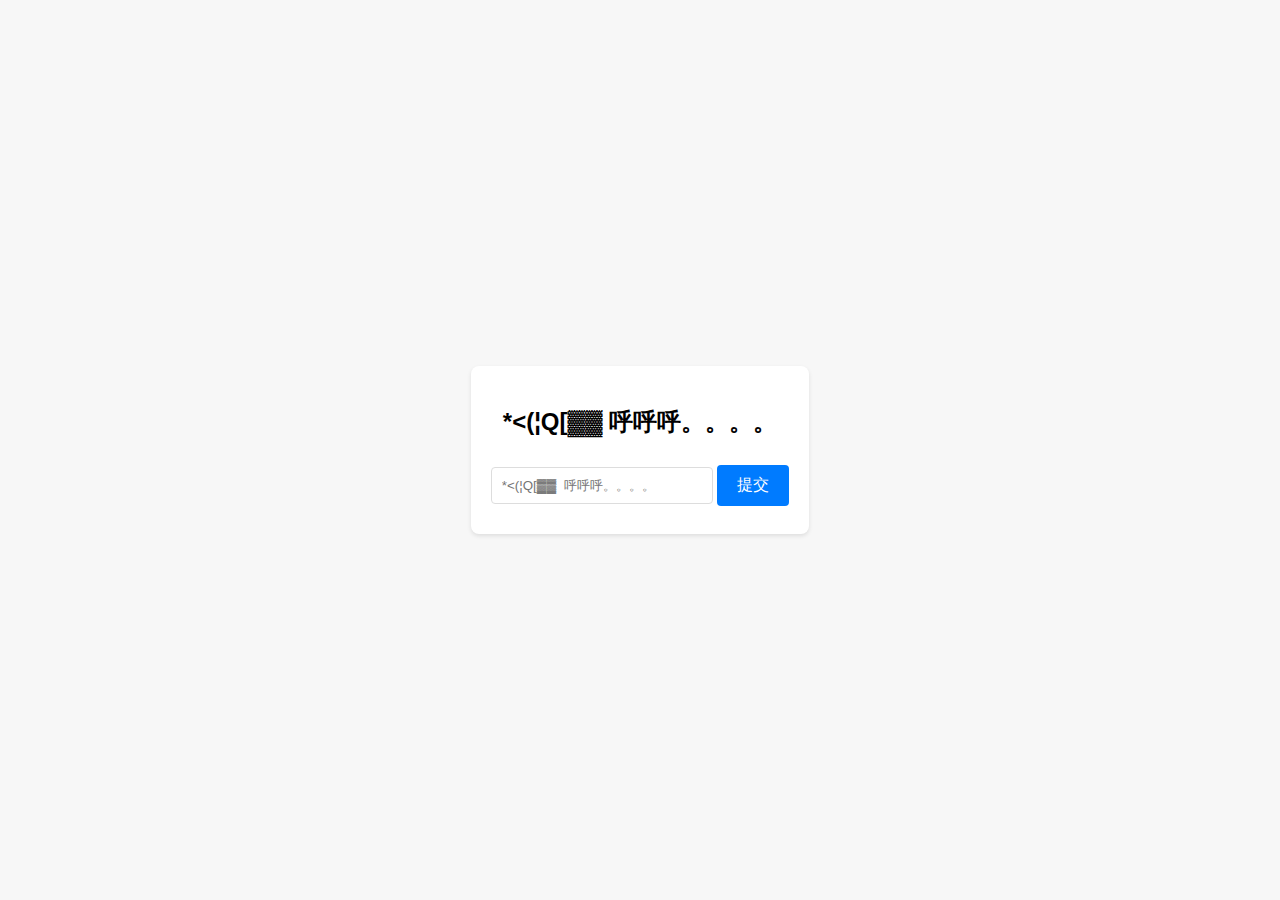
<file: index.html>
<!DOCTYPE html>
<html lang="en">
<head>
<meta charset="UTF-8">
<meta name="viewport" content="width=device-width, initial-scale=1.0">
<title></title>
<style>
  body {
    font-family: Arial, sans-serif;
    display: flex;
    justify-content: center;
    align-items: center;
    height: 100vh;
    margin: 0;
    background-color: #f7f7f7;
  }
  .container {
    text-align: center;
    background: white;
    padding: 20px;
    border-radius: 8px;
    box-shadow: 0 2px 4px rgba(0,0,0,0.1);
  }
  input[type="text"] {
    padding: 10px;
    margin: 10px 0;
    width: 200px;
    border: 1px solid #ddd;
    border-radius: 4px;
  }
  button {
    padding: 10px 20px;
    border: none;
    border-radius: 4px;
    background-color: #007bff;
    color: white;
    cursor: pointer;
    font-size: 16px;
  }
  button:hover {
    background-color: #0056b3;
  }
  .message {
    margin-top: 10px;
    font-size: 18px;
    color: green;
    display: none;
  }
</style>
</head>
<body>
<div class="container">
  <h2>*<(¦Q[▓▓  呼呼呼。。。。﻿</h2>
  <input type="text" id="passwordInput" placeholder="*<(¦Q[▓▓  呼呼呼。。。。﻿">
  <button onclick="checkPassword()">提交</button>
  <div id="message" class="message">you are right（你是正确的）</div>
</div>

<script>
function checkPassword() {
  var password = document.getElementById('passwordInput').value;
  var message = document.getElementById('message');
  if (password === '徐某人') {
    message.style.display = 'block';
    setTimeout(function() {
      window.location.href = 'a.html'; // 跳转到下一个页面
    }, 2455);
  } else {
    message.style.display = 'none';
  }
}
</script>
</body>
</html>
</file>
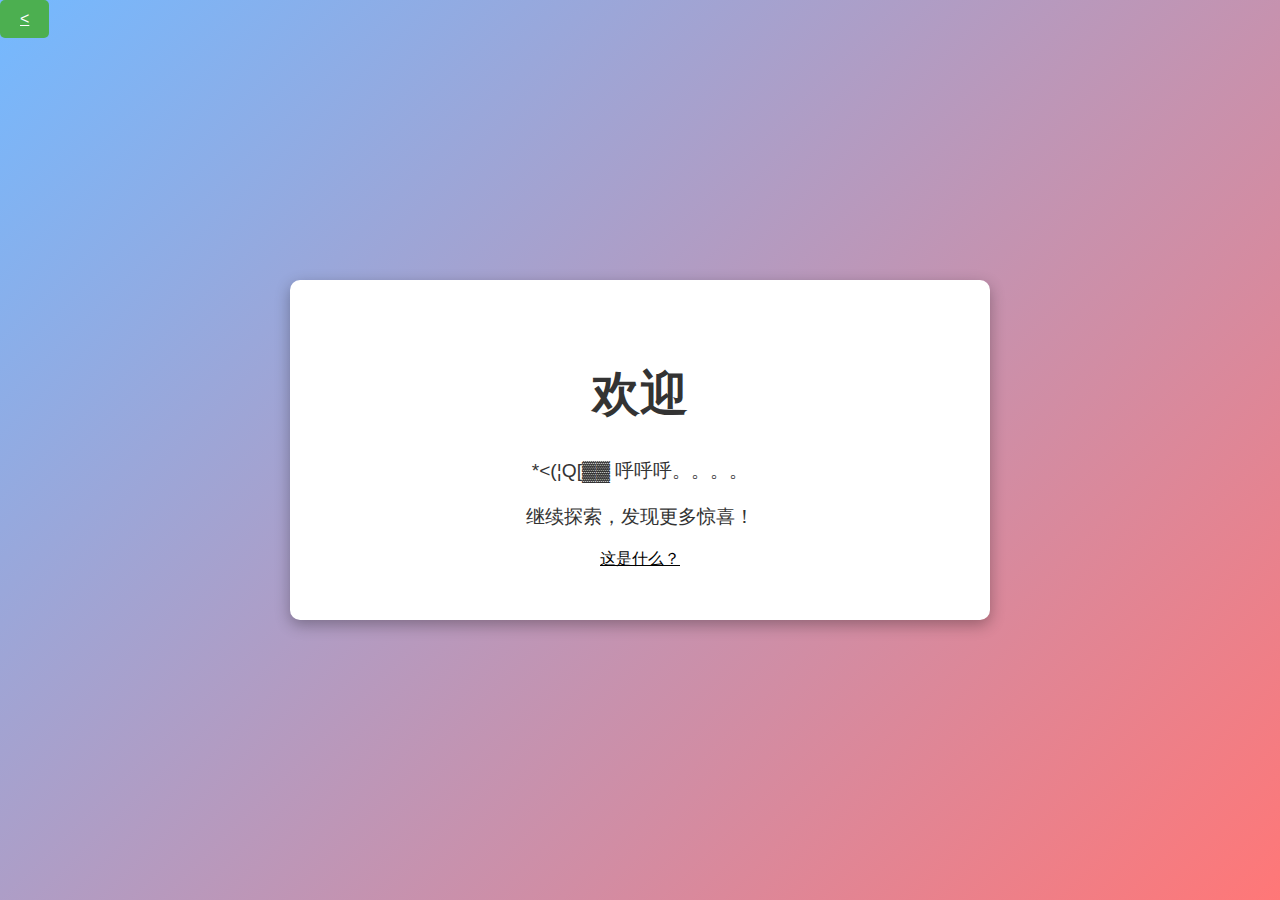
<file: a.html>
<!DOCTYPE html>
<html lang="en">
<head>
<meta charset="UTF-8">
<meta name="viewport" content="width=device-width, initial-scale=1.0">
<title></title>
<style>
  body {
    font-family: 'Arial', sans-serif;
    margin: 0;
    padding: 0;
    background: linear-gradient(135deg, #74b9ff, #ff7777);
    color: #333;
    height: 100vh;
    display: flex;
    justify-content: center;
    align-items: center;
    text-align: center;
  }
  .container {
    background: white;
    padding: 50px;
    border-radius: 10px;
    box-shadow: 0 5px 15px rgba(0,0,0,0.3);
    width: 80%;
    max-width: 600px;
  }
  h1 {
    font-size: 3em;
    color: #333;
  }
  p {
    font-size: 1.2em;
    margin-top: 20px;
  }
  img {
    width: 100%;
    height: auto;
    border-radius: 5px;
    margin-top: 20px;
  }
  #index {
            position: fixed; /* 固定定位 */
            top: 0px;       /* 距离顶部10px */
            left: 0px;      /* 距离左边10px */
            background-color: #4CAF50; /* 背景颜色 */
            color: white;     /* 文字颜色 */
            padding: 10px 20px; /* 内边距 */
            border: none;     /* 无边框 */
            border-radius: 5px; /* 圆角边框 */
            font-size: 16px;  /* 字体大小 */
            cursor: pointer;  /* 鼠标指针样式 */
  }
  #new {
    color: black;
}

</style>
</head>
<body>
<div class="container">
   
  <h1>欢迎</h1>
  <p>*<(¦Q[▓▓  呼呼呼。。。。﻿</p>
  <p>继续探索，发现更多惊喜！</p>
  <a id="new" href="ne.html">这是什么？</a>
</div>
  <a id="index" href="index.html"><</ur>
</body>
</html>
</file>
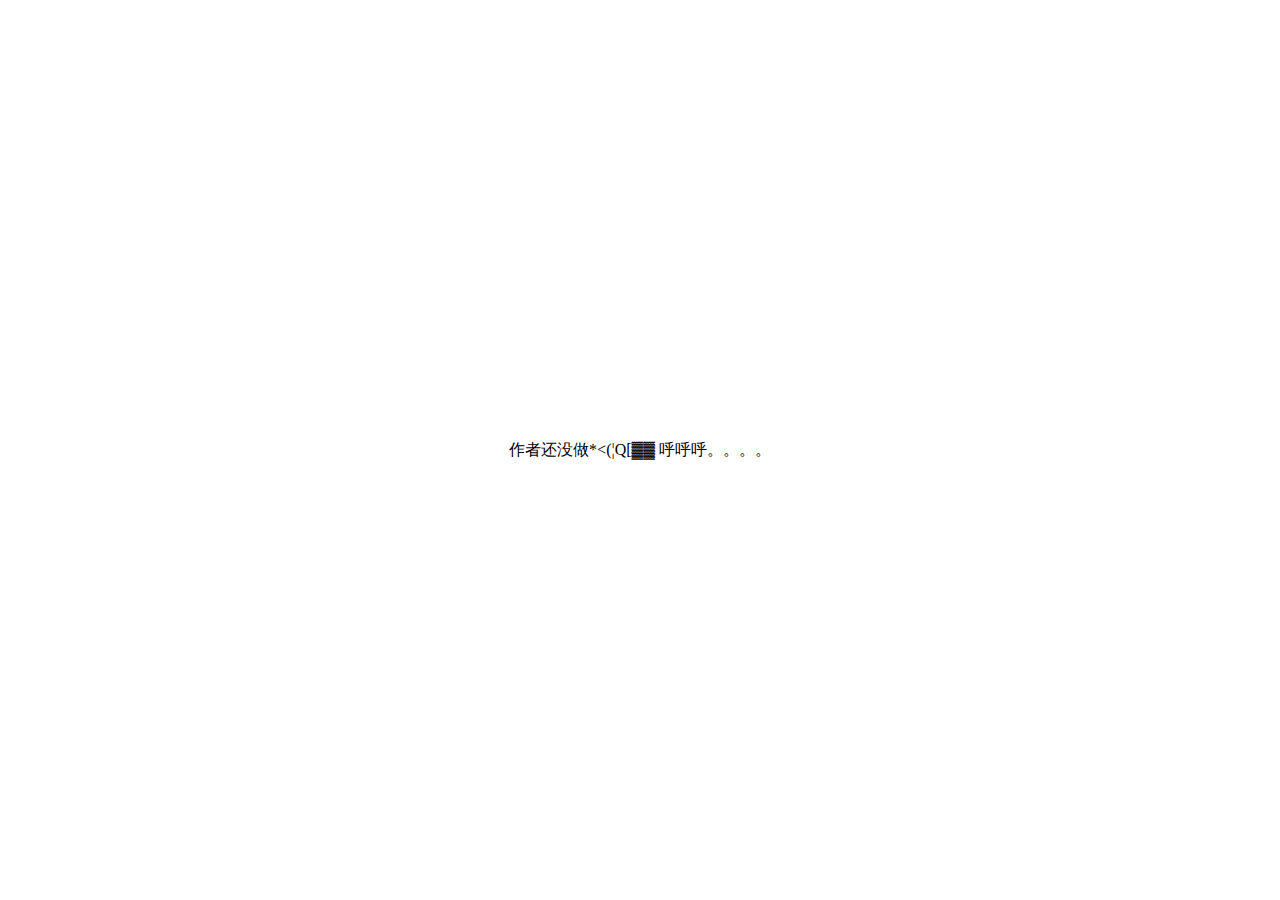
<file: ne.html>
<!DOCTYPE html>
<html lang="en">
<head>
    <meta charset="UTF-8">
    <meta name="viewport" content="width=device-width, initial-scale=1.0">
    <title></title>
    <style>
        html, body {
            height: 100%;
            margin: 0;
            display: grid;
            place-items: center; /* 同时水平和垂直居中 */
        }
        /* 如果你想要一个容器来包裹文本，可以添加以下样式 */
        .centered-text {
            text-align: center;
        }
 
 
  
    </style>
</head>
<body>

<div class="centered-text">
    <p>作者还没做*<(¦Q[▓▓  呼呼呼。。。。﻿</p>
</div>
</body>
</html>
</file>
